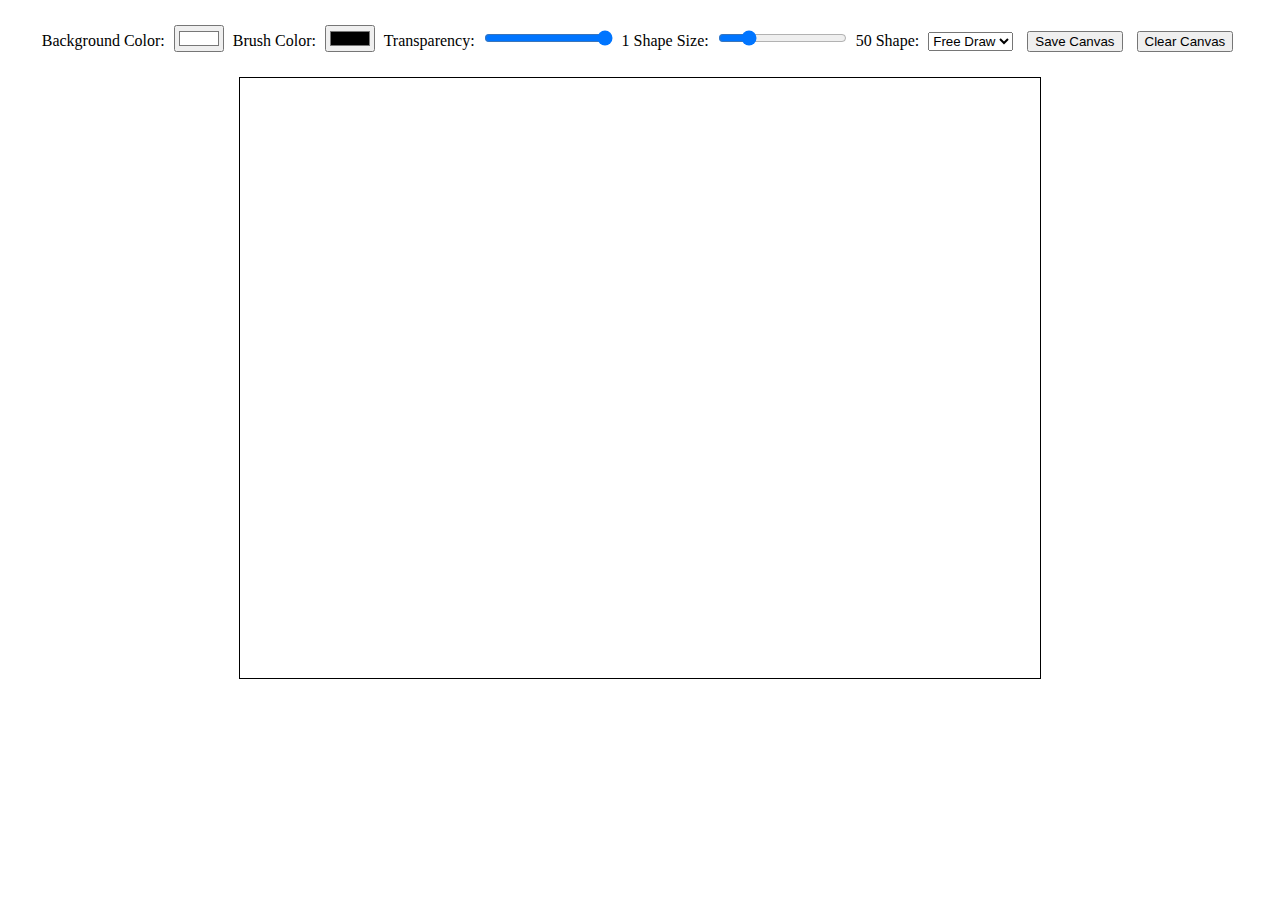
<file: drawing pad.html>
<!DOCTYPE html>
<html lang="en">
<head>
    <meta charset="UTF-8">
    <meta name="viewport" content="width=device-width, initial-scale=1.0">
    <title>Ultimate Drawing Pad</title>
    <style>
        canvas {
            border: 1px solid black;
            display: block;
            margin: auto;
            cursor: crosshair;
            background-color: white;
        }
        #controls {
            text-align: center;
            margin: 20px;
        }
        #controls input, #controls select, #controls button {
            margin: 5px;
        }
    </style>
</head>
<body>
    <div id="controls">
        <label for="bgColor">Background Color:</label>
        <input type="color" id="bgColor" value="#ffffff">
        <label for="color">Brush Color:</label>
        <input type="color" id="color" value="#000000">
        <label for="transparency">Transparency:</label>
        <input type="range" id="transparency" value="1" min="0" max="1" step="0.1">
        <span id="transparencyValue">1</span>
        <label for="sizeSlider">Shape Size:</label>
        <input type="range" id="sizeSlider" value="50" min="10" max="200">
        <span id="sizeValue">50</span>
        <label for="shape">Shape:</label>
        <select id="shape">
            <option value="free">Free Draw</option>
            <option value="line">Line</option>
            <option value="rectangle">Rectangle</option>
            <option value="circle">Circle</option>
            <option value="text">Text</option>
        </select>
        <input type="text" id="textInput" placeholder="Enter text" style="display:none;">
        <button id="save">Save Canvas</button>
        <button id="clear">Clear Canvas</button>
    </div>
    <canvas id="drawingPad" width="800" height="600"></canvas>

    <script>
        const canvas = document.getElementById('drawingPad');
        const ctx = canvas.getContext('2d');
        const bgColorPicker = document.getElementById('bgColor');
        const colorPicker = document.getElementById('color');
        const transparencySlider = document.getElementById('transparency');
        const transparencyValue = document.getElementById('transparencyValue');
        const sizeSlider = document.getElementById('sizeSlider');
        const sizeValue = document.getElementById('sizeValue');
        const shapeSelector = document.getElementById('shape');
        const textInput = document.getElementById('textInput');
        const saveButton = document.getElementById('save');
        const clearButton = document.getElementById('clear');
        let drawing = false, startX = 0, startY = 0;

        // Update transparency value display
        transparencySlider.addEventListener('input', () => {
            transparencyValue.textContent = transparencySlider.value;
        });

        // Update size value display
        sizeSlider.addEventListener('input', () => {
            sizeValue.textContent = sizeSlider.value;
        });

        // Display text input for Text mode
        shapeSelector.addEventListener('change', () => {
            textInput.style.display = shapeSelector.value === 'text' ? 'inline' : 'none';
        });

        // Set initial background color
        ctx.fillStyle = bgColorPicker.value;
        ctx.fillRect(0, 0, canvas.width, canvas.height);

        bgColorPicker.addEventListener('input', () => {
            ctx.fillStyle = bgColorPicker.value;
            ctx.fillRect(0, 0, canvas.width, canvas.height);
        });

        canvas.addEventListener('mousedown', (event) => {
            drawing = true;
            startX = event.offsetX;
            startY = event.offsetY;
        });

        canvas.addEventListener('mouseup', (event) => {
            if (drawing) {
                const endX = event.offsetX;
                const endY = event.offsetY;
                const shape = shapeSelector.value;

                ctx.strokeStyle = colorPicker.value;
                ctx.globalAlpha = transparencySlider.value;
                ctx.lineWidth = 2;

                if (shape === 'line') {
                    drawLine(startX, startY, endX, endY);
                } else if (shape === 'rectangle') {
                    drawRectangle(startX, startY, sizeSlider.value);
                } else if (shape === 'circle') {
                    drawCircle(startX, startY, sizeSlider.value);
                } else if (shape === 'text') {
                    drawText(startX, startY, textInput.value);
                }

                drawing = false;
                ctx.beginPath();
            }
        });

        canvas.addEventListener('mousemove', (event) => {
            if (drawing && shapeSelector.value === 'free') {
                ctx.lineWidth = 2;
                ctx.lineCap = 'round';
                ctx.strokeStyle = colorPicker.value;
                ctx.globalAlpha = transparencySlider.value;
                ctx.lineTo(event.offsetX, event.offsetY);
                ctx.stroke();
                ctx.beginPath();
                ctx.moveTo(event.offsetX, event.offsetY);
            }
        });

        clearButton.addEventListener('click', () => {
            ctx.fillStyle = bgColorPicker.value;
            ctx.fillRect(0, 0, canvas.width, canvas.height);
        });

        saveButton.addEventListener('click', () => {
            const link = document.createElement('a');
            link.download = 'drawing.png';
            link.href = canvas.toDataURL();
            link.click();
        });

        function drawLine(x1, y1, x2, y2) {
            ctx.beginPath();
            ctx.moveTo(x1, y1);
            ctx.lineTo(x2, y2);
            ctx.stroke();
        }

        function drawRectangle(x1, y1, size) {
            ctx.beginPath();
            ctx.strokeRect(x1, y1, size, size);
        }

        function drawCircle(x1, y1, size) {
            ctx.beginPath();
            ctx.arc(x1, y1, size / 2, 0, Math.PI * 2);
            ctx.stroke();
        }

        function drawText(x, y, text) {
            ctx.font = `${sizeSlider.value}px Arial`;
            ctx.fillStyle = colorPicker.value;
            ctx.globalAlpha = transparencySlider.value;
            ctx.fillText(text, x, y);
        }
    </script>
</body>
</html>
</file>
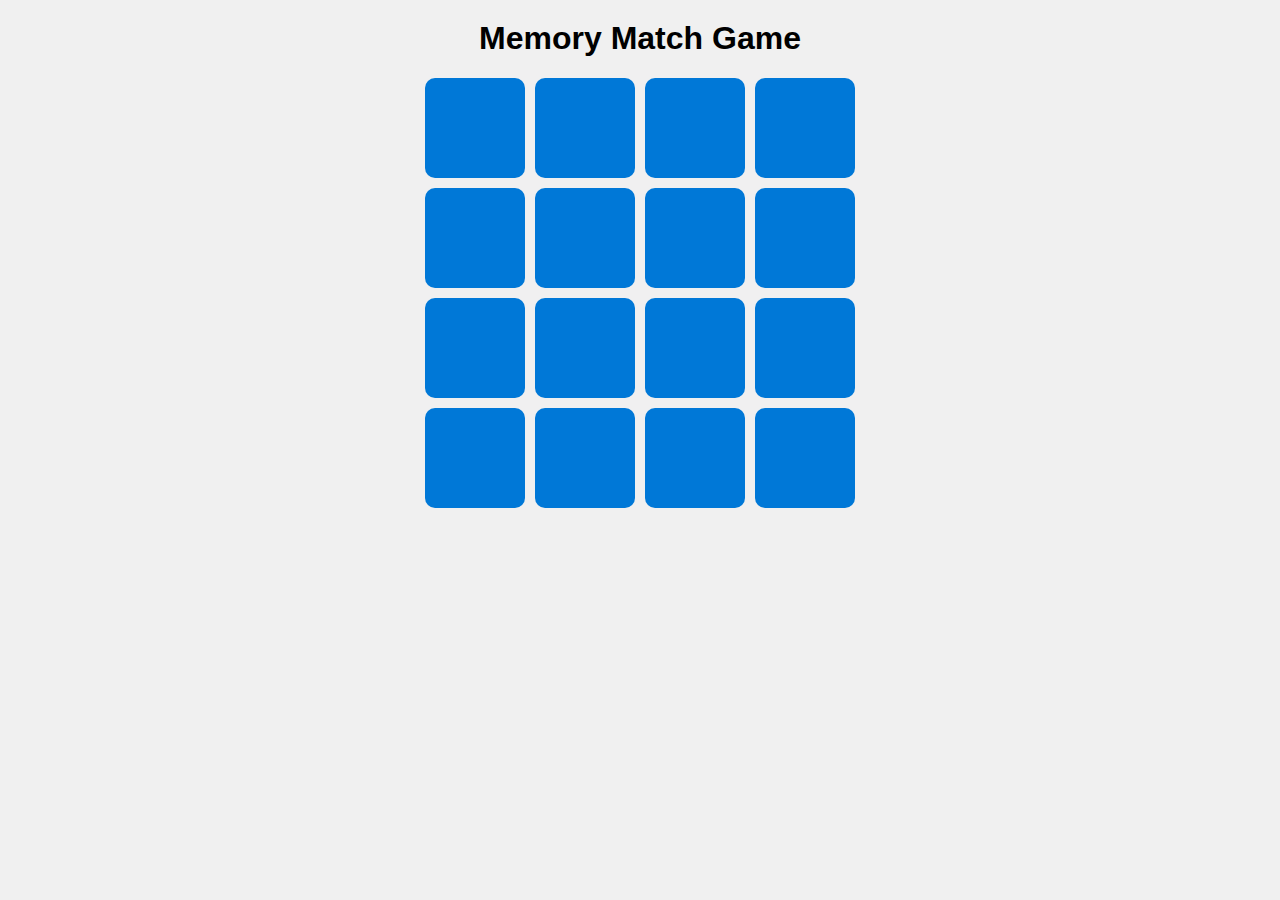
<file: memory match.html>
<!DOCTYPE html>
<html lang="en">
<head>
  <meta charset="UTF-8">
  <meta name="viewport" content="width=device-width, initial-scale=1.0">
  <title>Memory Match Game</title>
  <style>
    body {
      font-family: Arial, sans-serif;
      text-align: center;
      background-color: #f0f0f0;
      margin: 0;
      padding: 0;
    }

    h1 {
      margin-top: 20px;
    }

    #game-board {
      display: grid;
      grid-template-columns: repeat(4, 100px);
      gap: 10px;
      justify-content: center;
      margin: 20px auto;
      width: 440px;
    }

    .card {
      width: 100px;
      height: 100px;
      background-color: #0078d7;
      color: white;
      display: flex;
      justify-content: center;
      align-items: center;
      font-size: 24px;
      cursor: pointer;
      border-radius: 10px;
      transform: perspective(600px) rotateY(0deg);
      transition: transform 0.4s;
    }

    .card.flipped {
      background-color: #f39c12;
      transform: perspective(600px) rotateY(180deg);
    }

    .card.hidden {
      visibility: hidden;
    }
  </style>
</head>
<body>
  <h1>Memory Match Game</h1>
  <div id="game-board"></div>
  <script>
    const board = document.getElementById('game-board');
    const items = ['🍎', '🍌', '🍇', '🍓', '🍒', '🍍', '🍑', '🥝'];
    const cards = [...items, ...items];
    let flippedCards = [];
    let matchedCards = [];

    function shuffle(array) {
      for (let i = array.length - 1; i > 0; i--) {
        const j = Math.floor(Math.random() * (i + 1));
        [array[i], array[j]] = [array[j], array[i]];
      }
    }

    function createBoard() {
      shuffle(cards);
      cards.forEach((item, index) => {
        const card = document.createElement('div');
        card.classList.add('card');
        card.setAttribute('data-id', index);
        card.setAttribute('data-item', item);
        card.addEventListener('click', flipCard);
        board.appendChild(card);
      });
    }

    function flipCard() {
      if (flippedCards.length < 2 && !this.classList.contains('flipped')) {
        this.textContent = this.getAttribute('data-item');
        this.classList.add('flipped');
        flippedCards.push(this);

        if (flippedCards.length === 2) {
          checkMatch();
        }
      }
    }

    function checkMatch() {
      const [card1, card2] = flippedCards;
      if (card1.getAttribute('data-item') === card2.getAttribute('data-item')) {
        card1.classList.add('hidden');
        card2.classList.add('hidden');
        matchedCards.push(card1, card2);
        flippedCards = [];
        if (matchedCards.length === cards.length) {
          alert('You win!');
        }
      } else {
        setTimeout(() => {
          card1.textContent = '';
          card2.textContent = '';
          card1.classList.remove('flipped');
          card2.classList.remove('flipped');
          flippedCards = [];
        }, 1000);
      }
    }

    createBoard();
  </script>
</body>
</html>
</file>
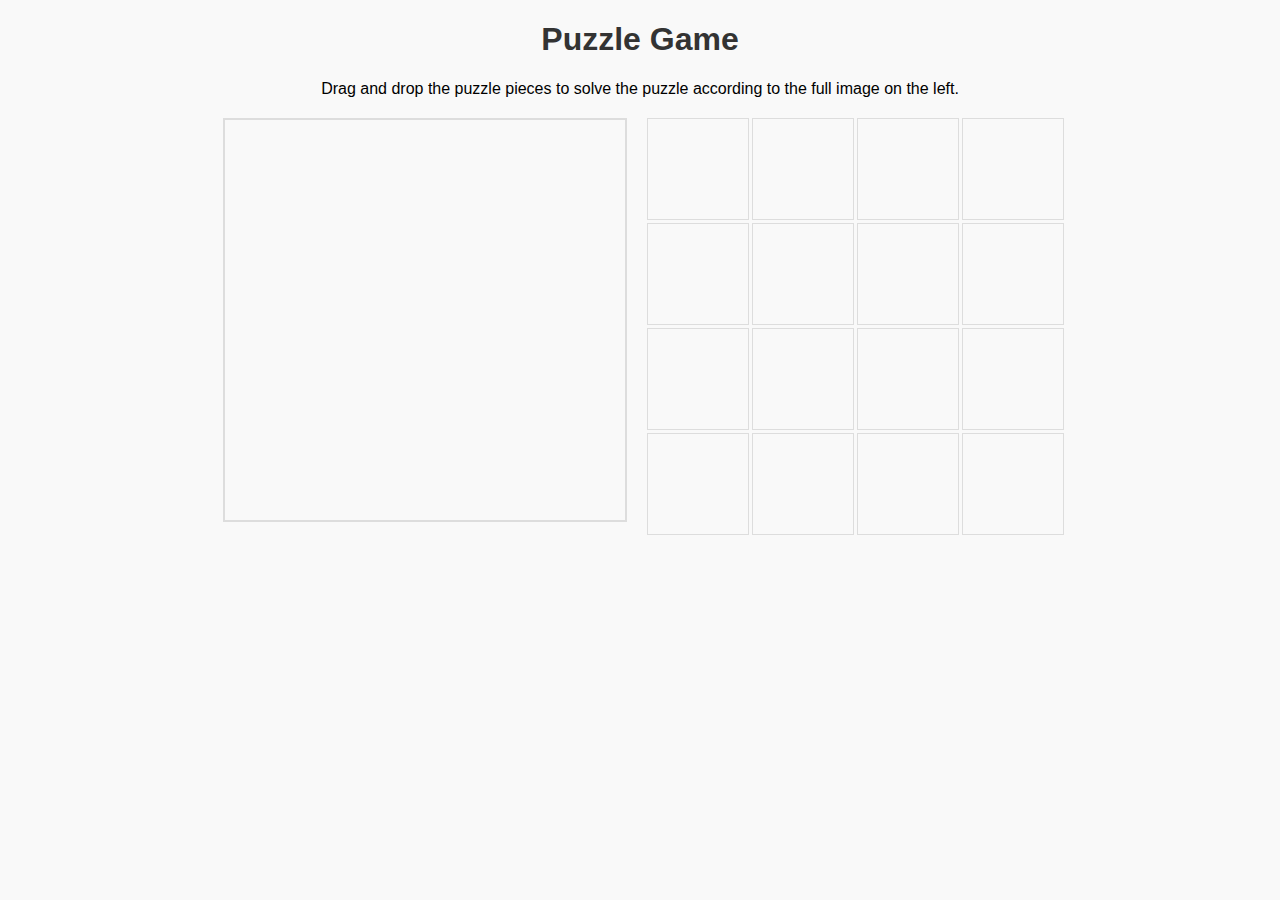
<file: puzzles game.html>
<!DOCTYPE html>
<html lang="en">
<head>
    <meta charset="UTF-8">
    <meta name="viewport" content="width=device-width, initial-scale=1.0">
    <title>Interactive Puzzle Game</title>
    <style>
        .container {
            display: flex;
            justify-content: center;
            align-items: flex-start;
            gap: 20px;
            margin: 20px auto;
        }

        .full-image {
            width: 400px;
            height: 400px;
            background-size: cover;
            border: 2px solid #ddd;
        }

        .puzzle-container {
            display: grid;
            grid-template-columns: repeat(4, 100px);
            grid-template-rows: repeat(4, 100px);
            gap: 5px;
            width: 410px;
        }

        .piece {
            width: 100px;
            height: 100px;
            border: 1px solid #ddd;
            background-size: 400px 400px;
            cursor: grab;
        }

        .piece.dragging {
            opacity: 0.5;
        }

        body {
            text-align: center;
            font-family: Arial, sans-serif;
            background-color: #f9f9f9;
        }

        h1 {
            color: #333;
        }
    </style>
</head>
<body>
    <h1>Puzzle Game</h1>
    <p>Drag and drop the puzzle pieces to solve the puzzle according to the full image on the left.</p>
    <div class="container">
        <div class="full-image" id="full-image"></div>
        <div class="puzzle-container" id="puzzle-container"></div>
    </div>
    <script>
        const fullImage = document.getElementById("full-image");
        const puzzleContainer = document.getElementById("puzzle-container");
        const imageUrl = "https://static.vecteezy.com/system/resources/previews/011/894/533/original/cute-happy-santa-claus-waving-cartoon-illustration-father-christmas-kris-kringle-saint-nick-winter-christmas-theme-clip-art-vector.jpg";
        const gridSize = 4;
        const pieces = [];

        // Set the full image preview
        fullImage.style.backgroundImage = `url('${imageUrl}')`;

        // Create puzzle pieces
        for (let row = 0; row < gridSize; row++) {
            for (let col = 0; col < gridSize; col++) {
                const piece = document.createElement("div");
                piece.className = "piece";
                piece.style.backgroundImage = `url('${imageUrl}')`;
                piece.style.backgroundPosition = `${-col * 100}px ${-row * 100}px`;
                piece.setAttribute("draggable", true);
                pieces.push(piece);
            }
        }

        // Shuffle the pieces randomly
        pieces.sort(() => Math.random() - 0.5);

        // Add pieces to the container
        pieces.forEach(piece => puzzleContainer.appendChild(piece));

        // Drag-and-drop functionality
        let draggedPiece = null;

        puzzleContainer.addEventListener("dragstart", (e) => {
            draggedPiece = e.target;
            draggedPiece.classList.add("dragging");
        });

        puzzleContainer.addEventListener("dragend", (e) => {
            draggedPiece.classList.remove("dragging");
            draggedPiece = null;
        });

        puzzleContainer.addEventListener("dragover", (e) => {
            e.preventDefault();
            const hoveredPiece = e.target;
            if (hoveredPiece && hoveredPiece !== draggedPiece && hoveredPiece.classList.contains("piece")) {
                const draggedIndex = pieces.indexOf(draggedPiece);
                const hoveredIndex = pieces.indexOf(hoveredPiece);

                // Swap pieces
                [pieces[draggedIndex], pieces[hoveredIndex]] = [pieces[hoveredIndex], pieces[draggedIndex]];

                // Update puzzle display
                puzzleContainer.innerHTML = "";
                pieces.forEach(piece => puzzleContainer.appendChild(piece));
            }
        });
    </script>
</body>
</html>
</file>
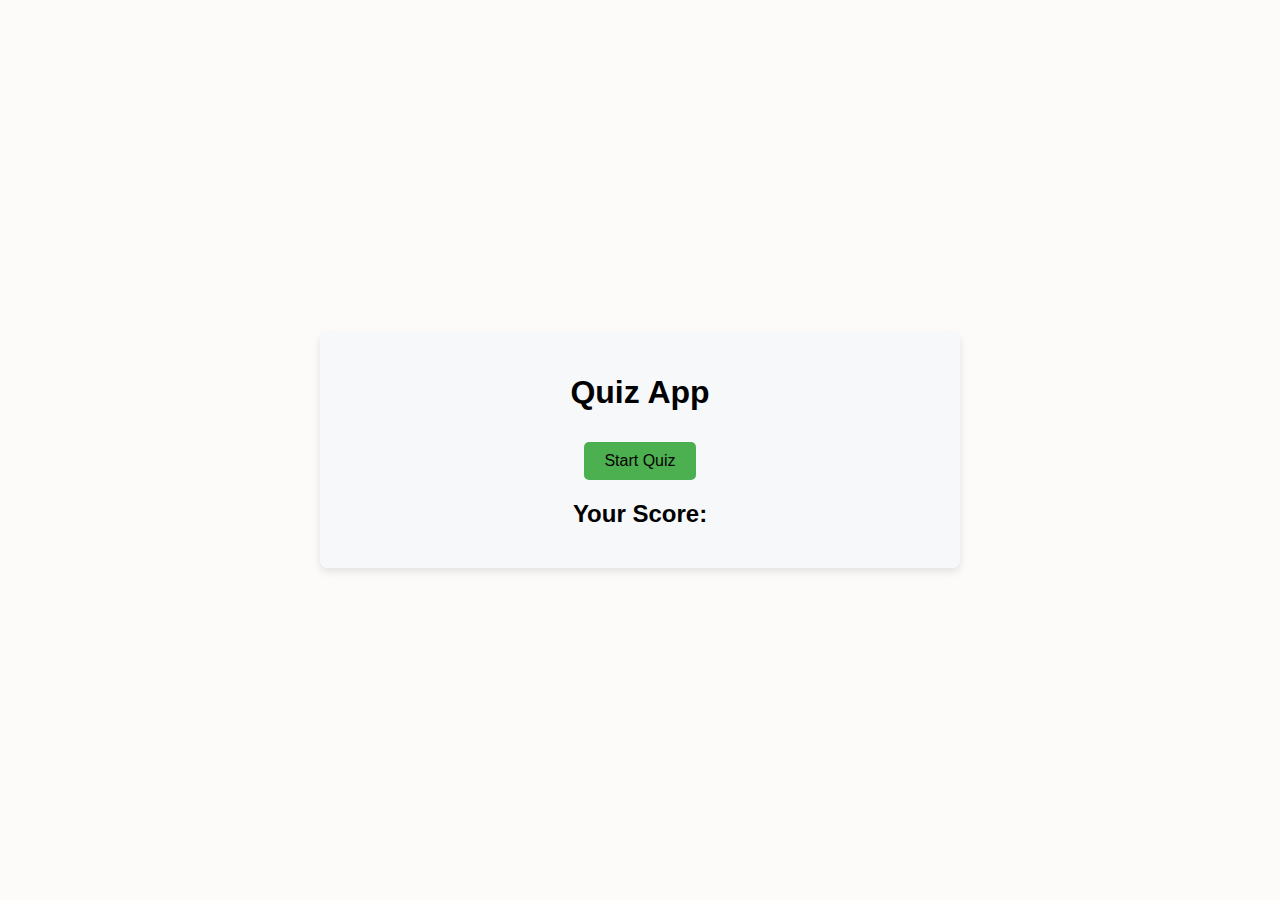
<file: quiz.html>
<!DOCTYPE html>
<html lang="en">
<head>
    <meta charset="UTF-8">
    <meta name="viewport" content="width=device-width, initial-scale=1.0">
    <title>Quiz App</title>
    <style>
        /* Global Styles */
        body {
            font-family: Arial, sans-serif;
            background-color: #fdfafa;
            margin: 0;
            padding: 0;
            display: flex;
            justify-content: center;
            align-items: center;
            height: 100vh;
        }

        /* Quiz Container */
        #quiz-container {
            width: 50%;
            max-width: 600px;
            background-color: #f6f8faed;
            padding: 20px;
            border-radius: 8px;
            box-shadow: 0 4px 8px rgba(0, 0, 0, 0.1);
            text-align: center;
        }

        /* Buttons and Input Fields */
        button, select {
            background-color: #4CAF50;
            color: #070101;
            border: none;
            padding: 10px 20px;
            margin-top: 10px;
            cursor: pointer;
            border-radius: 5px;
            font-size: 16px;
            transition: background-color 0.3s ease;
        }

        button:hover {
            background-color: #45a049;
        }

        button:active {
            transform: scale(0.98);
        }

        select {
            width: 100%;
            padding: 10px;
            margin-top: 10px;
            border-radius: 5px;
            font-size: 16px;
        }

        /* Question and Choices */
        #choices button {
            display: block;
            width: 100%;
            padding: 10px;
            margin: 10px 0;
            background-color: white;
            border: 1px solid #0b0a0b;
            cursor: pointer;
            border-radius: 5px;
            text-align: left;
            font-size: 16px;
            transition: background-color 0.3s ease, color 0.3s ease;
        }

        #choices button:hover {
            background-color: #cecad8;
            color: #fff;
        }

        /* Feedback and Score */
        #feedback {
            text-align: center;
            font-size: 18px;
            margin-top: 20px;
        }

        .correct {
            color: green;
            font-weight: bold;
        }

        .wrong {
            color: red;
            font-weight: bold;
        }

        #score-container {
            display: flex;
            flex-direction: column;
            align-items: center;
        }

        /* Hide elements */
        .hidden {
            display: none;
        }
    </style>
</head>
<body>
    <div id="quiz-container">
        <h1>Quiz App</h1>

        <div id="start-container">
            <button onclick="showCategorySelector()">Start Quiz</button>
        </div>

        <div id="category-container" class="hidden">
            <h2>Select Category</h2>
            <select id="category-select">
                <option value="general">General Knowledge</option>
            </select>
            <button onclick="startQuiz()">Start Quiz</button>
        </div>

        <div id="quiz-box" class="hidden">
            <h2>Category: <span id="selected-category"></span></h2>
            <div id="question"></div>
            <div id="choices"></div>
            <div id="feedback" class="hidden"></div>
            <button id="next-button" class="hidden" onclick="nextQuestion()">Next</button>
        </div>

        <div id="score-container" class="hidden">
            <h2>Your Score: <span id="score"></span></h2>
            <button id="restart-button" class="hidden" onclick="restartQuiz()">Restart Quiz</button>
        </div>
    </div>
    <script>
        let currentQuestion = 0;
        let score = 0;

        const questions = {
            general: [
                { question: "What color is the sky?", options: ["Blue", "Red", "Green", "Yellow"], correctAnswer: "Blue" },
                { question: "What sound does a cow make?", options: ["Meow", "Moo", "Bark", "Oink"], correctAnswer: "Moo" },
                { question: "How many legs does a spider have?", options: ["6", "8", "4", "10"], correctAnswer: "8" },
                { question: "What is 1 + 1?", options: ["1", "2", "3", "4"], correctAnswer: "2" },
                { question: "Which fruit is yellow and curved?", options: ["Apple", "Banana", "Cherry", "Grape"], correctAnswer: "Banana" }
            ]
        };

        function showCategorySelector() {
            document.getElementById("start-container").classList.add("hidden");
            document.getElementById("category-container").classList.remove("hidden");
        }

        function startQuiz() {
            currentQuestion = 0;
            score = 0;

            document.getElementById("category-container").classList.add("hidden");
            document.getElementById("quiz-box").classList.remove("hidden");

            document.getElementById("selected-category").textContent = "General Knowledge";
            loadQuestion();
        }

        function loadQuestion() {
            const currentQ = questions.general[currentQuestion];
            document.getElementById("question").textContent = currentQ.question;

            const choicesContainer = document.getElementById("choices");
            choicesContainer.innerHTML = '';

            currentQ.options.forEach(option => {
                const button = document.createElement("button");
                button.textContent = option;
                button.onclick = () => checkAnswer(option);
                choicesContainer.appendChild(button);
            });

            document.getElementById("next-button").classList.add("hidden");
            document.getElementById("feedback").classList.add("hidden");
        }

        function checkAnswer(selectedAnswer) {
            const currentQ = questions.general[currentQuestion];

            const feedback = document.getElementById("feedback");
            feedback.classList.remove("hidden");

            if (selectedAnswer === currentQ.correctAnswer) {
                score++;
                feedback.textContent = "Correct!";
                feedback.classList.add("correct");
                feedback.classList.remove("wrong");
            } else {
                feedback.textContent = "Wrong!";
                feedback.classList.add("wrong");
                feedback.classList.remove("correct");
            }

            document.getElementById("next-button").classList.remove("hidden");
        }

        function nextQuestion() {
            currentQuestion++;

            if (currentQuestion < questions.general.length) {
                loadQuestion();
            } else {
                showResult();
            }
        }

        function showResult() {
            document.getElementById("quiz-box").classList.add("hidden");
            document.getElementById("score-container").classList.remove("hidden");
            document.getElementById("score").textContent = score;
            document.getElementById("next-button").classList.add("hidden");

            document.getElementById("restart-button").classList.remove("hidden");
        }

        function restartQuiz() {
            currentQuestion = 0;
            score = 0;
            document.getElementById("score-container").classList.add("hidden");
            document.getElementById("start-container").classList.remove("hidden");
            document.getElementById("restart-button").classList.add("hidden");
        }
    </script>
</body>
</html>
</file>
